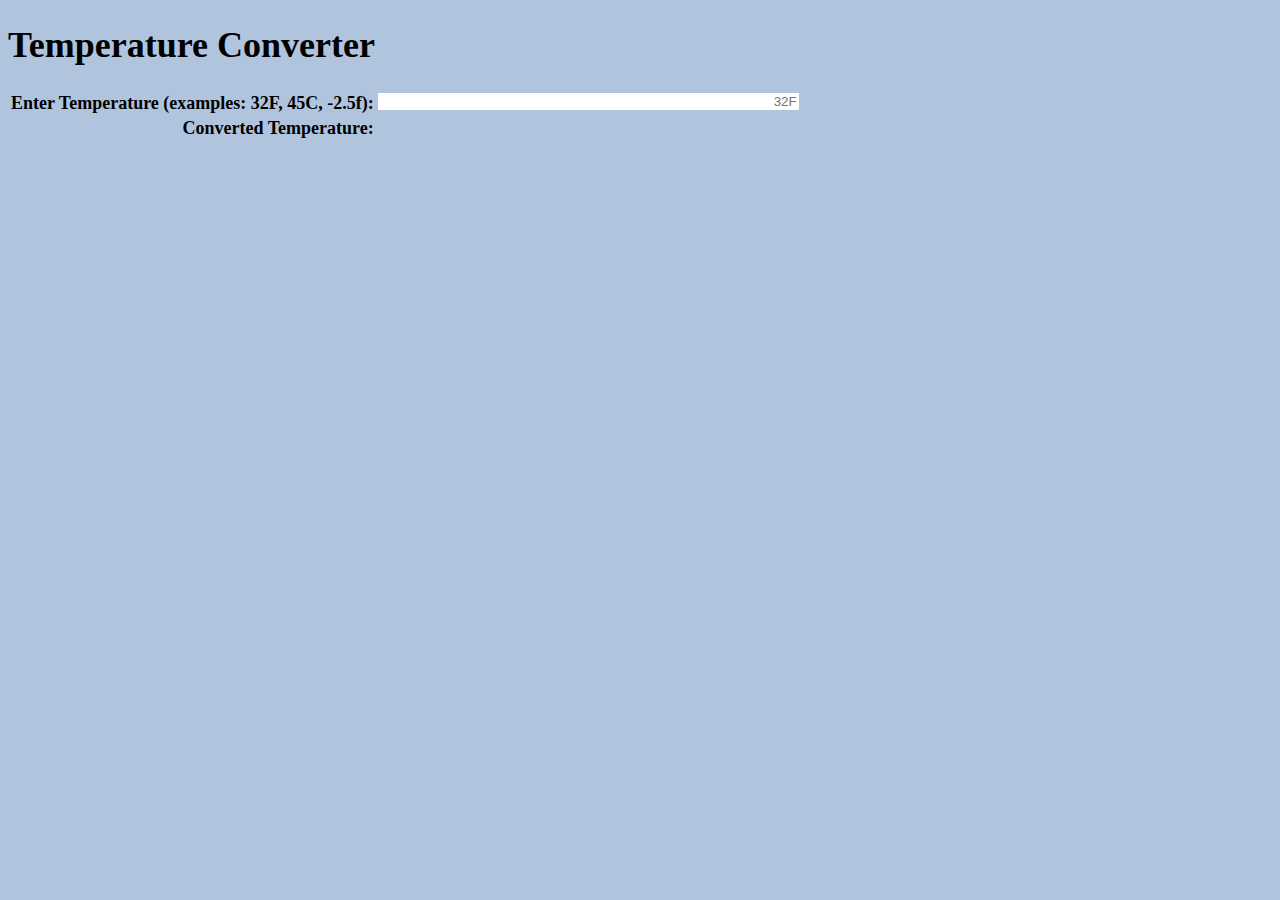
<file: index.html>
<!DOCTYPE html PUBLIC "-//W3C//DTD XHTML 1.0 Transitional//EN" "http://www.w3.org/TR/xhtml1/DTD/xhtml1-transitional.dtd">
<html xmlns="http://www.w3.org/1999/xhtml">
  <head>
    <meta http-equiv="Content-Type" content="text/html; charset=UTF-8">
    <title>JavaScript Temperature Converter</title>
    <link href="global.css" rel="stylesheet" type="text/css">

    <script type="text/javascript" src="temperature.js"></script>
  </head>

  <body>
    <h1>Temperature Converter</h1>
    <table>
      <tr>
        <th>Enter Temperature (examples: 32F, 45C, -2.5f):</th>
        <td><input id="original" onchange="calculate();" placeholder="32F" size="50"></td>
      </tr>
      <tr>
        <th>Converted Temperature:</th>
        <td><span class="output" id="converted"></span></td>
      </tr>
    </table>
  </body>
</html>
</file>
<file: global.css>
body {background-color: #b0c4de; font-size:large}

th, td {vertical-align: top; text-align: right; font-size:large}
input {text-align: right; border: none}

#converted  {color: red; font-weight: bold; font-size:large}
</file>
